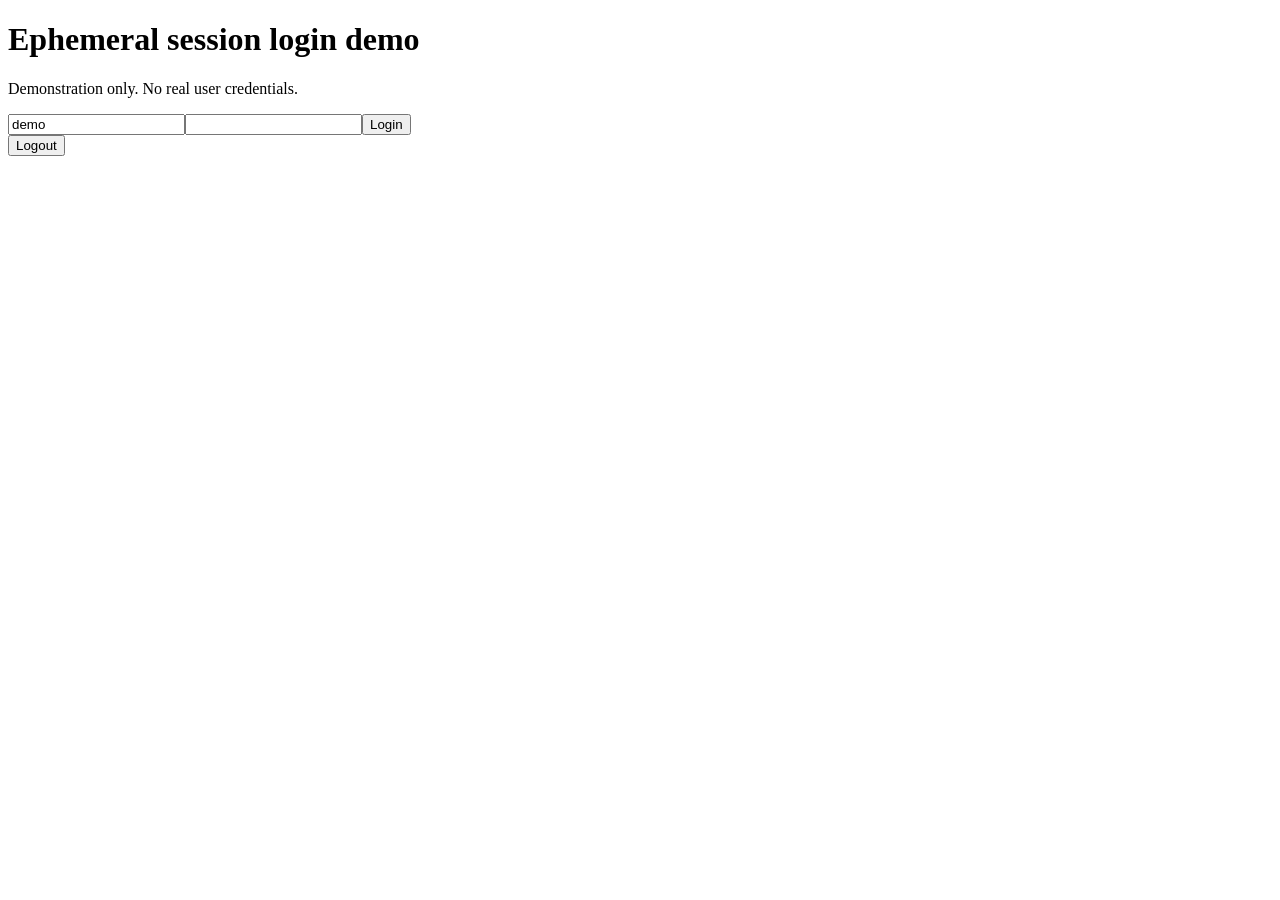
<file: scenarios/08-session-login-demo/lmaws/assets/index.html>
<!doctype html><meta charset="utf-8"><title>Session login demo</title><h1>Ephemeral session login demo</h1><p>Demonstration only. No real user credentials.</p><form id="login"><input name="user" value="demo" autocomplete="off"><input name="password" type="password" autocomplete="off"><button>Login</button></form><button id="logout">Logout</button><pre id="result"></pre><script>login.onsubmit=async e=>{e.preventDefault();result.textContent=await(await fetch('/login',{method:'POST',body:JSON.stringify(Object.fromEntries(new FormData(login)))})).text()};logout.onclick=async()=>{result.textContent=await(await fetch('/logout',{method:'POST',body:'{}'})).text()}</script>
</file>
